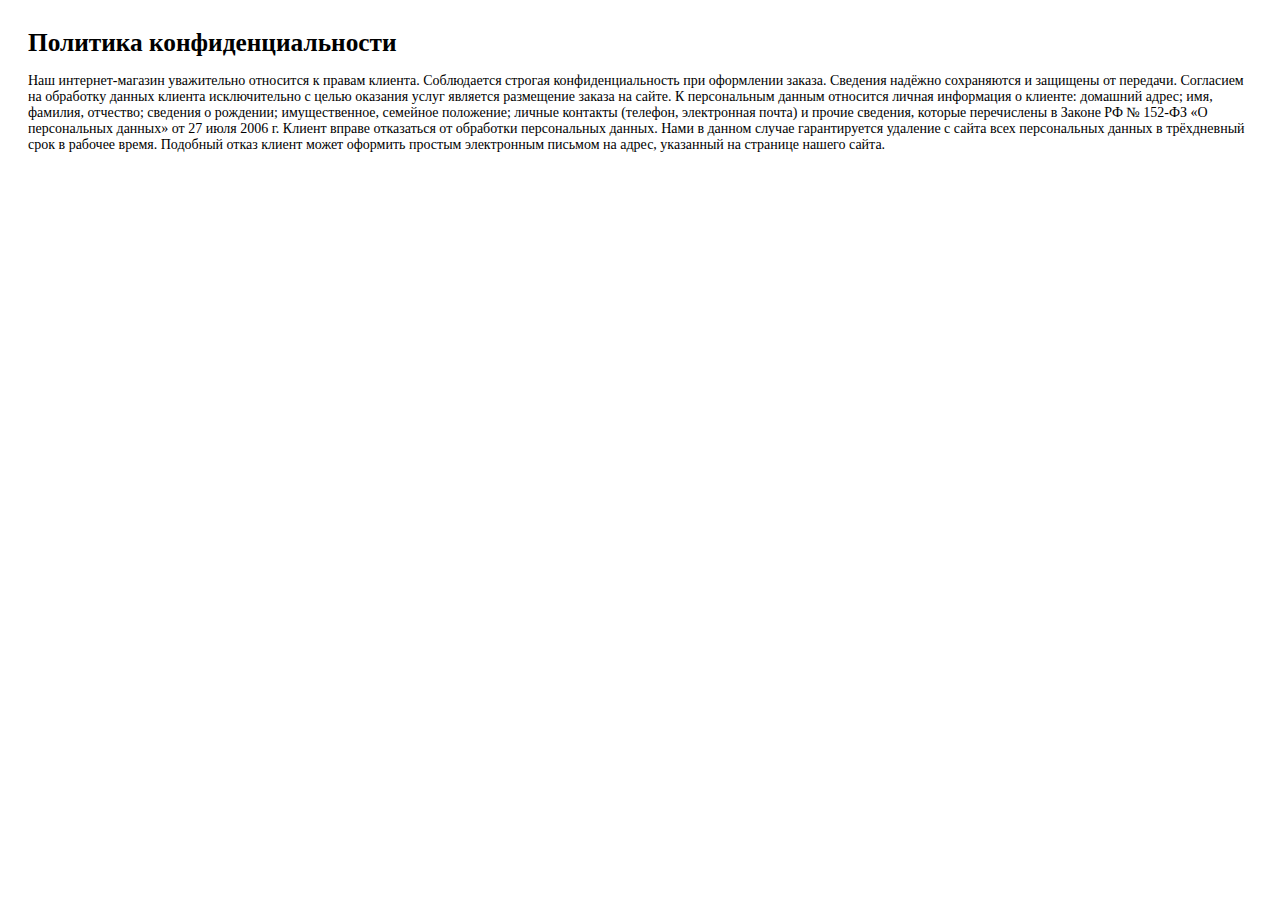
<file: politics.html>
<html>
 

<!-- Mirrored from qwerty.good25.ru/baellerry-leather_/politics.html by HTTrack Website Copier/3.x [XR&CO'2014], Sun, 16 Apr 2017 20:06:00 GMT -->
<head>
<meta charset="UTF-8" />
</head>
<body>
<div style="padding: 20px; font-size: 14px;font-family: 'PT Sans';">
	<h1 style="font-family: 'PT Sans'; padding: 0; margin: 0; margin-bottom: 16px; font-size:19pt; font-weight: bold;">Политика конфиденциальности</h1>
		
Наш интернет-магазин уважительно относится к правам клиента. Соблюдается строгая конфиденциальность при оформлении заказа. Сведения надёжно сохраняются и защищены от передачи.

Согласием на обработку данных клиента исключительно с целью оказания услуг является размещение заказа на сайте.

К персональным данным относится личная информация о клиенте: домашний адрес; имя, фамилия, отчество; сведения о рождении; имущественное, семейное положение; личные контакты (телефон, электронная почта) и прочие сведения, которые перечислены в Законе РФ № 152-ФЗ «О персональных данных» от 27 июля 2006 г.

Клиент вправе отказаться от обработки персональных данных. Нами в данном случае гарантируется удаление с сайта всех персональных данных в трёхдневный срок в рабочее время. Подобный отказ клиент может оформить простым электронным письмом на адрес, указанный на странице нашего сайта.
</body>
 

<!-- Mirrored from qwerty.good25.ru/baellerry-leather_/politics.html by HTTrack Website Copier/3.x [XR&CO'2014], Sun, 16 Apr 2017 20:06:00 GMT -->
</html>
</file>
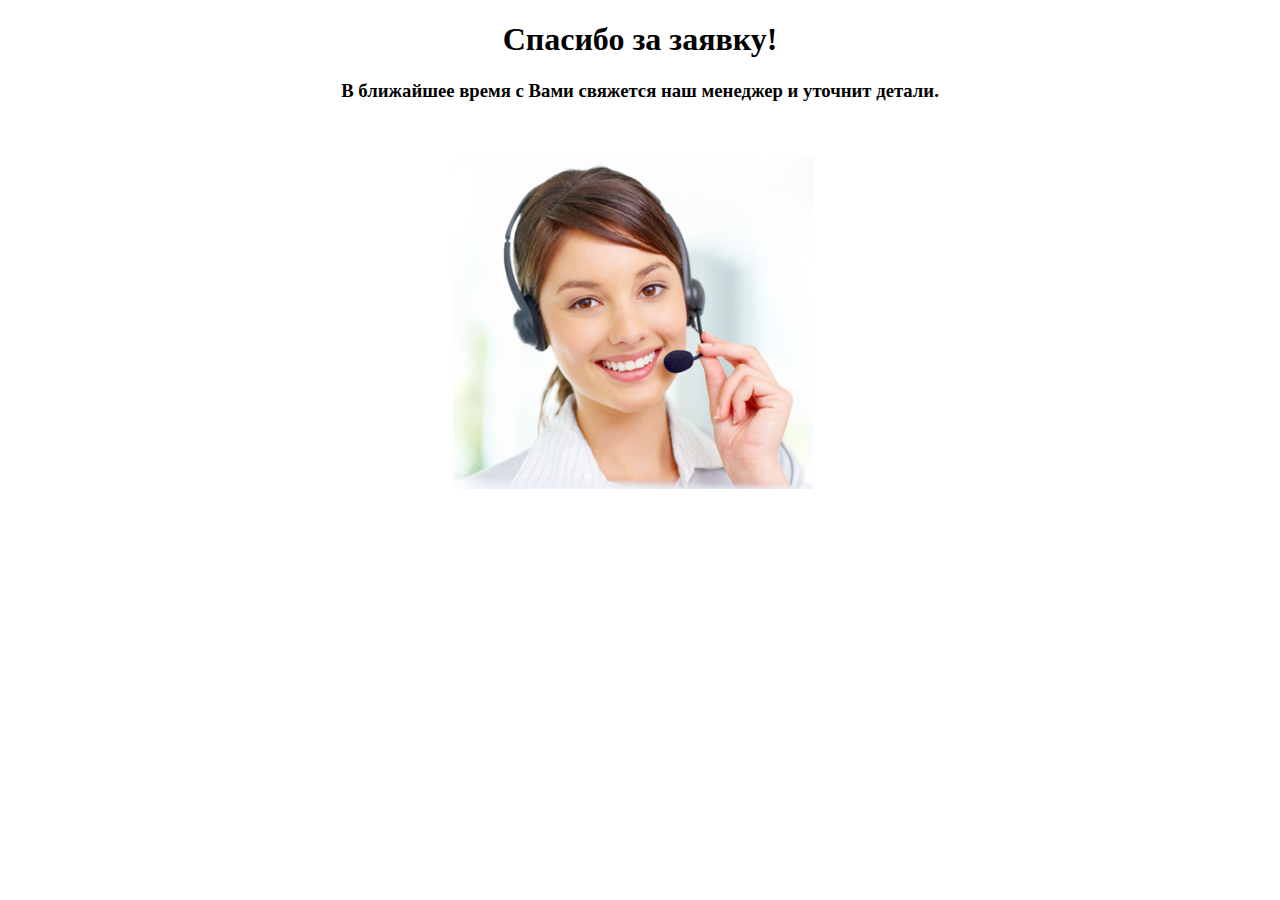
<file: core/good.html>
<!DOCTYPE html PUBLIC "-//W3C//DTD HTML 4.01 Transitional//EN" "http://www.w3.org/TR/html4/loose.dtd">
<!-- saved from url=(0025)http://gtsmart.ru/thanks/ -->
<html><head><meta http-equiv="Content-Type" content="text/html; charset=UTF-8">

<title>Спасибо за заказ!</title>
</head>
<body>
<h1><center>Спасибо за заявку!</center></h1>
			<h3><center>В ближайшее время с Вами свяжется наш менеджер и уточнит детали.</center></h3><br>
			<center><img src="files/foto2.png" height="350px" alt=""></center>
			
			


</body></html>
</file>
